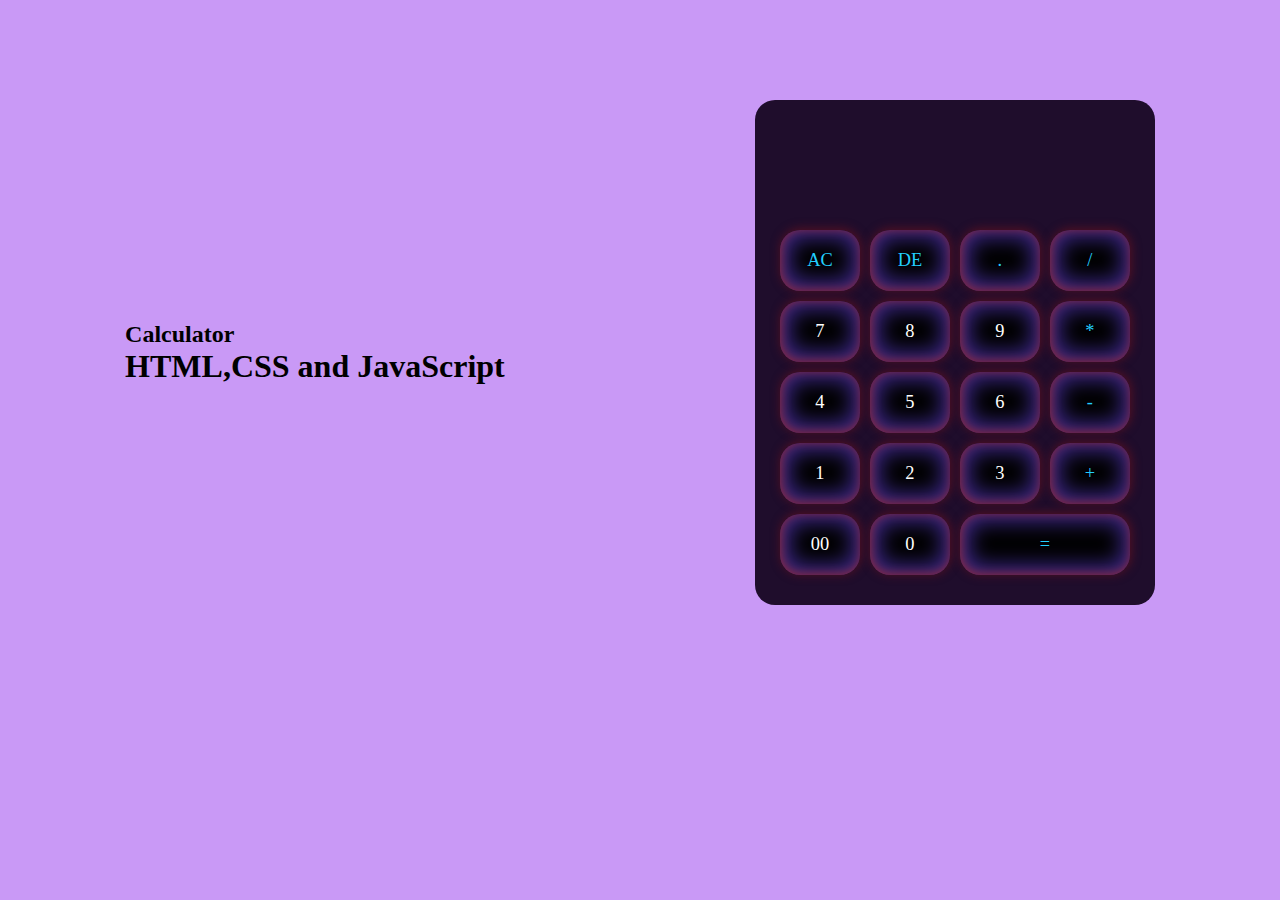
<file: calculator/index.html>
<!DOCTYPE html>
<html lang="en">
  <head>
    <meta charset="UTF-8" />
    <meta name="viewport" content="width=device-width, initial-scale=1.0" />
    <title>Calculator</title>
    <link rel="stylesheet" href="style.css" />
  </head>
  <body>
    <div class="container">
      <div class="title">
        <h2>Calculator</h2>
        <h1>HTML,CSS and JavaScript</h1>
      </div>

      <div class="content">
        <div class="display">
          <input class="output" value="" name="display_result"/>
        </div>

        <div class="numbers">
          <div class="first">
            <input class="num op" onclick="clean()" type="button" value="AC" />
            <input class="num op" type="button" value="DE" onclick="delet()" />

            <input type="button" value="." class="num op" onclick="dot()" />
            <input type="button" value="/" class="num op" onclick="divide()" />
          </div>

          <div class="second">
            <input type="button" value="7" onclick="seven()" class="num" />
            <input type="button" value="8" onclick="eight()" class="num" />
            <input type="button" value="9" class="num" onclick="nine()" />
            <input type="button" value="*" class="num op" onclick="mul()" />
          </div>

          <div class="third">
            <input value="4" type="button" class="num" onclick="four()" />
            <input value="5" type="button" class="num" onclick="five()" />
            <input value="6" type="button" class="num" onclick="six()" />
            <input value="-" type="button" class="num op" onclick="sub()" />
          </div>

          <div class="fourth">
            <input value="1" type="button" class="num" onclick="one()" />
            <input value="2" type="button" class="num" onclick="two()" />
            <input type="button" value="3" class="num" onclick="three()" />
            <input value="+" type="button" class="num op" onclick="add()" />
          </div>

          <div class="fifth">
            <input
              value="00"
              type="button"
              class="num"
              onclick="double_zero()"
            />
            <input
              value="0"
              type="button"
              class="num"
              onclick="single_zero()"
            />
            <input class="equal num op" value="=" onclick="totaling()" readonly />
          </div>
        </div>
      </div>
    </div>

    <script src="index.js"></script>
  </body>
</html>
</file>
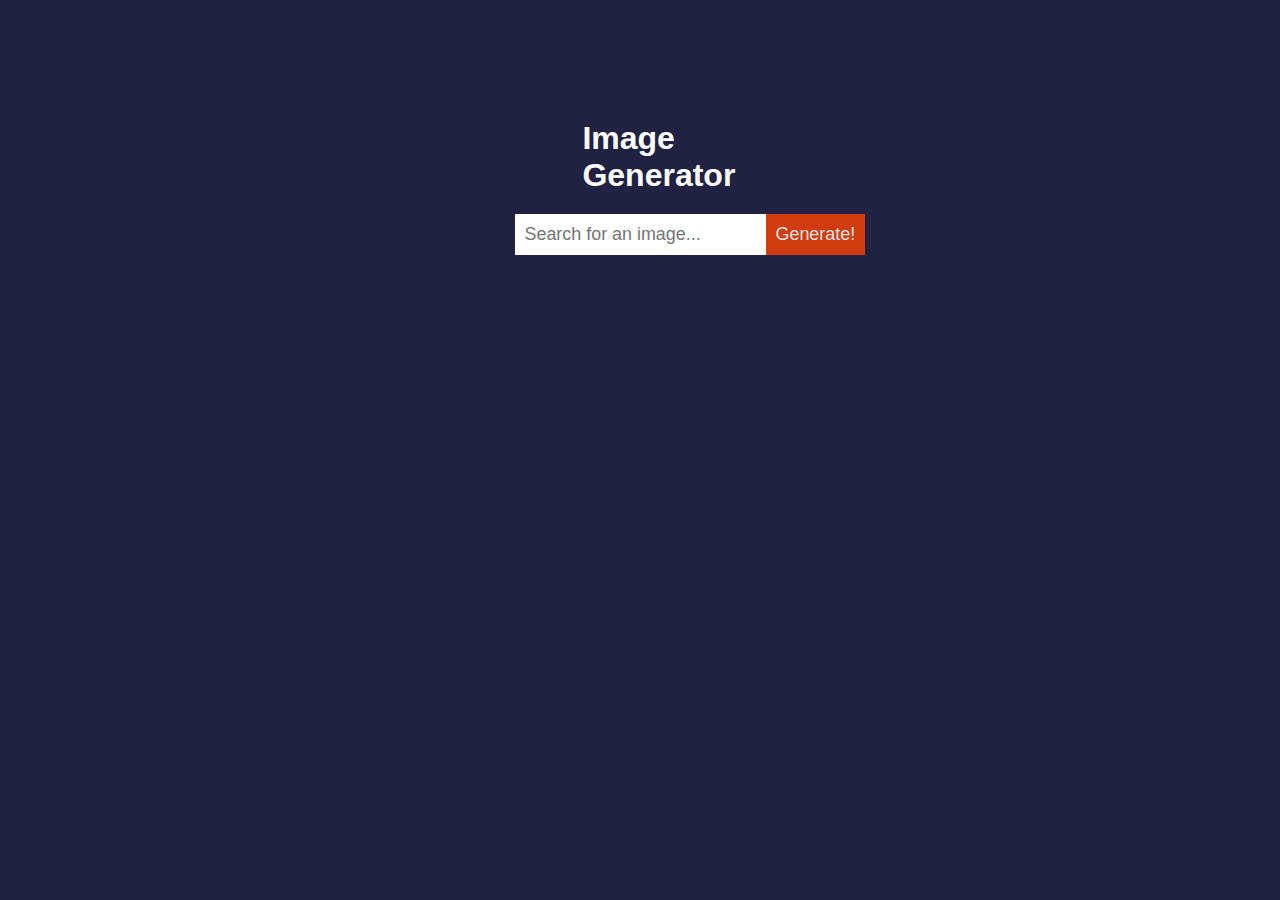
<file: image generator/index.html>
<!DOCTYPE html>
<html lang="en">
  <head>
    <meta charset="UTF-8" />
    <meta name="viewport" content="width=device-width, initial-scale=1.0" />
    <title>Image Generator</title>
    <link rel="stylesheet" href="style.css" />
  </head>
  <body>
    <div class="container">
      <div class="image_text">
        <h1>Image Generator</h1>
      </div>
      <form class="input_field" id="search-form">
        <input
          type="text"
          name="search"
          placeholder="Search for an image..."
          id="searchInput"
        />
        <button>Generate!</button>
      </form>

      <div id="result"></div>
      <button id="show-more">Show More</button>
    </div>

    <script src="index.js"></script>
  </body>
</html>
</file>
<file: calculator/style.css>
*
{
    padding: 0;
    margin: 0;
    font-family: 'poppins','sans-serif';
    box-sizing: border-box;
}

body
{
    background-color: rgb(201, 153, 246);
}

.container
{
    display: flex;
    margin: 100px 0 0 0;
    justify-content: space-around;
    align-items: center;
}

.content{
    background-color: rgb(31, 13, 44);
    display: flex;
    flex-direction: column;
    padding: 20px;
    border-radius: 20px;
}

.display{
    height: 80px;
    position: relative;
    margin-bottom: 30px;
}

.display .output{
    position: absolute;
    right: 4%;
    bottom: 2%;
    font-size: 2rem;
    font-weight: 300;
    background: none;
    color: white;
    outline: none;
    border: none;
    width: 90%;
    text-align: right;
    height: 90px;
    overflow-y: auto;
}

.first{
    display: flex;
    justify-content: space-around;
    margin-bottom: 10px;
}

.second{
    display: flex;
    justify-content: space-around;
    margin-bottom: 10px;
}

.third{
    display: flex;
    justify-content: space-around;
    margin-bottom: 10px;
}

.fourth{
    display: flex;
    justify-content: space-around;
    margin-bottom: 10px;
}

.fifth{
    display: flex;
    justify-content: space-around;
    margin-bottom: 10px;
}

.num
{

    padding: 20px;
    outline: none;
    border: none;
    text-align: center;
    cursor: pointer;
    margin: 0 5px;
    width: 80px;
    background-color: black;
    color: white;
    font-size: 1.15rem;
    box-shadow: inset 1px -1px 10px 1px rgb(129, 39, 66),
    inset 1px -1px 20px 10px rgb(57, 39, 129),
    1px -1px 10px 1px rgb(79, 16, 35);
    border-radius: 20px;
}

.equal{
    width: 170px;
}


.op{
    color: rgb(34, 207, 255);
}



@media screen and (max-width: 580px) {
    .container{
        margin: 0;
        text-align: center;
        flex-direction: column;
    }

    .content{
        width: 100%;
        padding: 0;
    }

    .num
    {
        width: 20%;
    }

    .equal
    {
        width: 45%;
    }
}
</file>
<file: image generator/style.css>
*
{
    padding: 0;
    margin: 0;
    font-family: sans-serif,'poppins';
    box-sizing: border-box;
}

body
{
    background-color: rgb(33, 33, 65);
}

.container
{
    display: flex;
    justify-content: center;
    align-items: center;
    margin-top: 100px;
    flex-direction: column;
}

.image_text{
    width: 30%;
    margin: 20px;
}

h1{
    margin-left: 35%;
    color: white;
}

.input_field
{
    position: relative;
}

.input_field input{
    padding: 10px;
    outline: none;
    border: none;
    font-size: 1.12rem;
    /* border-radius: 20px; */
}

.input_field button{
    position: absolute;
    /* right: 0; */
    padding: 10px;
    outline: none;
    border: none;
    cursor: pointer;
    /* border-radius: 20px; */
    font-size: 1.12rem;
    font-weight: 300;
    background-color: rgba(255, 68, 0, 0.792);
    color: rgb(229, 226, 226);
}

#result
{
    display: flex;
    width: 90%;
    justify-content: space-around;
    flex-wrap: wrap;
    align-items: center;
    margin-top: 30px;
}

#result img{
    /* width: 90%; */
    width: 400px;
    object-fit: cover;
    height: 300px;
    margin: 5px;
}

#show-more{
    outline: none;
    border: none;
    background-color: rgba(255, 68, 0, 0.792);
    padding: 10px;
    color: white;
    font-size: 1.12rem;
    margin-left: 5%;
    visibility: hidden;
    cursor: pointer;
    margin-bottom: 10px;
}
</file>
